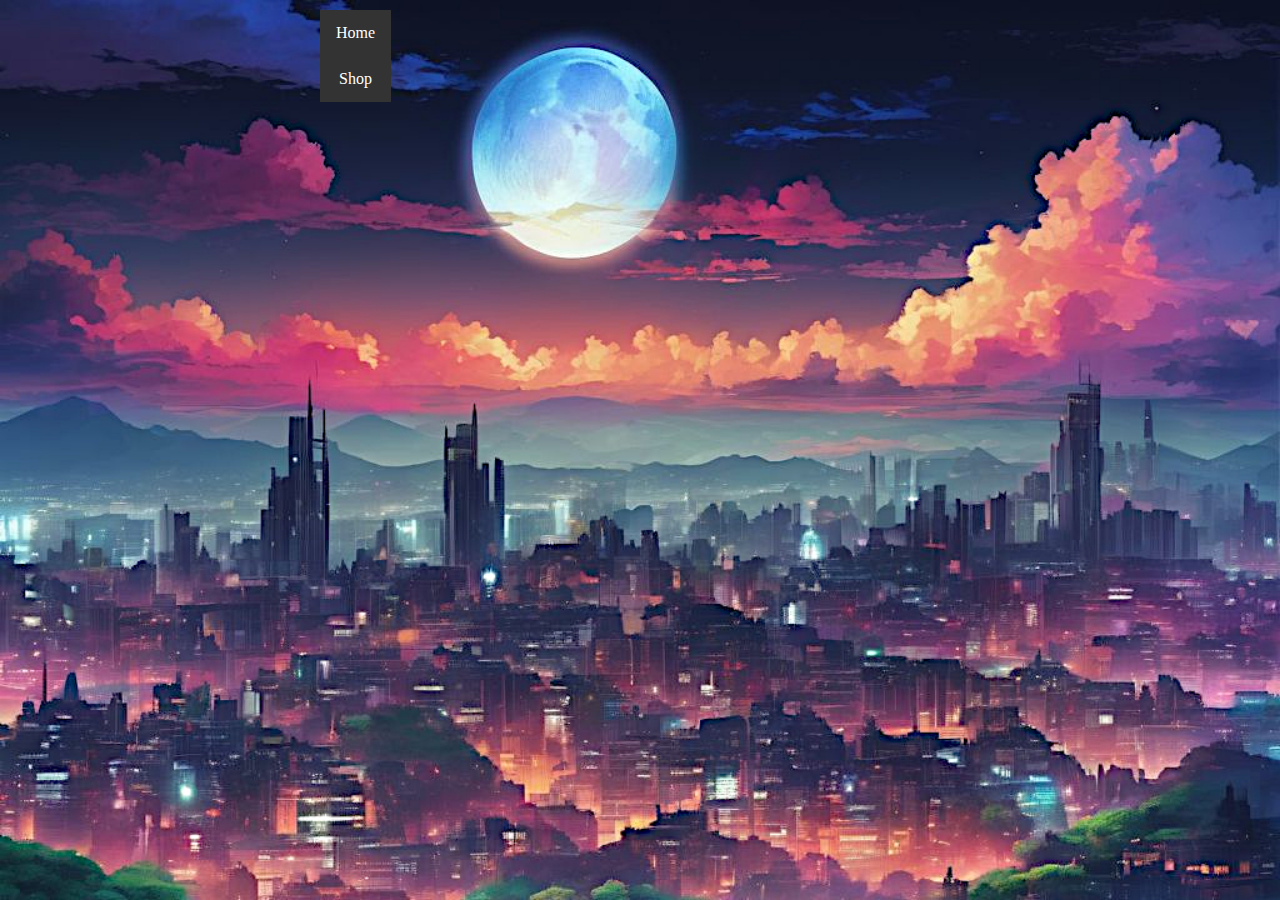
<file: index.html>
<!DOCTYPE html>
<html>
<!-- Title Manages Style Information -->
<title>Kemijarvi - Login</title>
	<link rel="stylesheet" href="index.css">
	<link rel="icon" type="image/x-icon" href="https://kemijarvi.github.io/resources/icon.png">
<!-- Head Manages Cookies Information -->
<head>

</head>
<body>
	<ul>
		<li><a href="index.html">Home</a></li>
		<li><a href="https://kemijarvi.tebex.io/">Shop</a></li>
	</ul>
</body>
</html>
</file>
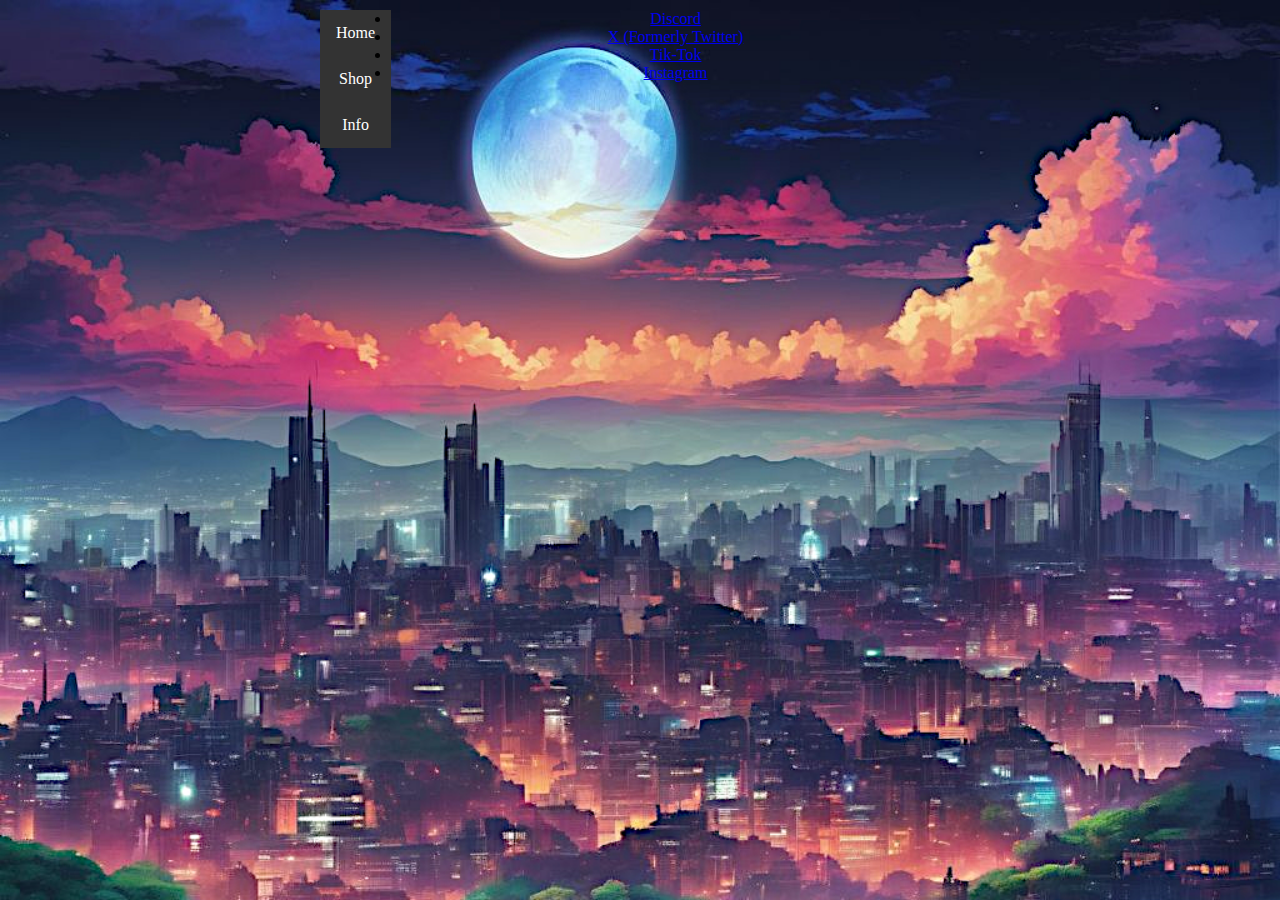
<file: info.html>
<!DOCTYPE html>
<html>
<!-- Title Manages Style Information -->
<title>Kemijarvi - Info</title>
	<link rel="stylesheet" href="info.css">
	<link rel="icon" type="image/x-icon" href="https://kemijarvi.github.io/resources/icon.png">
<!-- Head Manages Cookies Information -->
<head>

</head>
<body>
	<ul>
		<li><a href="index.html">Home</a></li>
		<li><a href="https://kemijarvi.tebex.io/">Shop</a></li>
		<li><a href="info.html">Info</a></li>
	</ul>
	<p style="background-color:Tomato;">
		<li><a href="https://discord.gg/gnfuyAfehE">Discord</a></li>
		<li><a href="https://twitter.com/KushWithaK">X (Formerly Twitter)</a></li>
		<li><a href="https://www.tiktok.com/@kemijarvi">Tik-Tok</a></li>
		<li><a href="https://www.instagram.com/KushWithaK/">Instagram</a></li>
	</p>
</body>
</html>
</file>
<file: index.css>
/* Background Image, Text Alignment, & Border */
body {
	background-image: url('https://kemijarvi.github.io/resources/bg_0a.png');
	background-size: cover;
	text-align: center;
	margin: auto;
	width: 50%;
	height: 50%;
	padding: 10px;
}
/* Add padding to containers */
.container {
	padding: 16px;
}
/* Menu Button Styles */
ul {
	float: left;
	display: inline;
	list-style-type: none;
	margin: 0;
	padding: 0;
	overflow: hidden;
	background-color: #333;
}
ul a {
	display: block;
	color: white;
	text-align: center;
	padding: 14px 16px;
	text-decoration: none;
}
/* Add a hover effect for buttons */
ul a:hover {
	opacity: 0.8;
	background-color: #999;
}

/* Change styles for span and cancel button on extra small screens */
@media screen and (max-width: 300px) {

}
</file>
<file: info.css>
/* Background Image, Text Alignment, & Border */
body {
	background-image: url('https://kemijarvi.github.io/resources/bg_0a.png');
	background-size: cover;
	text-align: center;
	margin: auto;
	width: 50%;
	height: 50%;
	padding: 10px;
}
/* Add padding to containers */
.container {
	padding: 16px;
}
/* Menu Button Styles */
ul {
	float: left;
	display: inline;
	list-style-type: none;
	margin: 0;
	padding: 0;
	overflow: hidden;
	background-color: #333;
}
ul a {
	display: block;
	color: white;
	text-align: center;
	padding: 14px 16px;
	text-decoration: none;
}
/* Add a hover effect for buttons */
ul a:hover {
	opacity: 0.8;
	background-color: #999;
}
/* Menu Button Styles */
p {
	float: left;
	display: inline;
	list-style-type: none;
	margin: 0;
	padding: 0;
	overflow: hidden;
	background-color: #33ccff;
}
p a {
	display: block;
	color: white;
	text-align: center;
	padding: 14px 16px;
	text-decoration: none;
}
/* Add a hover effect for buttons */
p a:hover {
	opacity: 0.8;
	background-color: #0066cc;
}
/* Change styles for span and cancel button on extra small screens */
@media screen and (max-width: 300px) {

}
</file>
